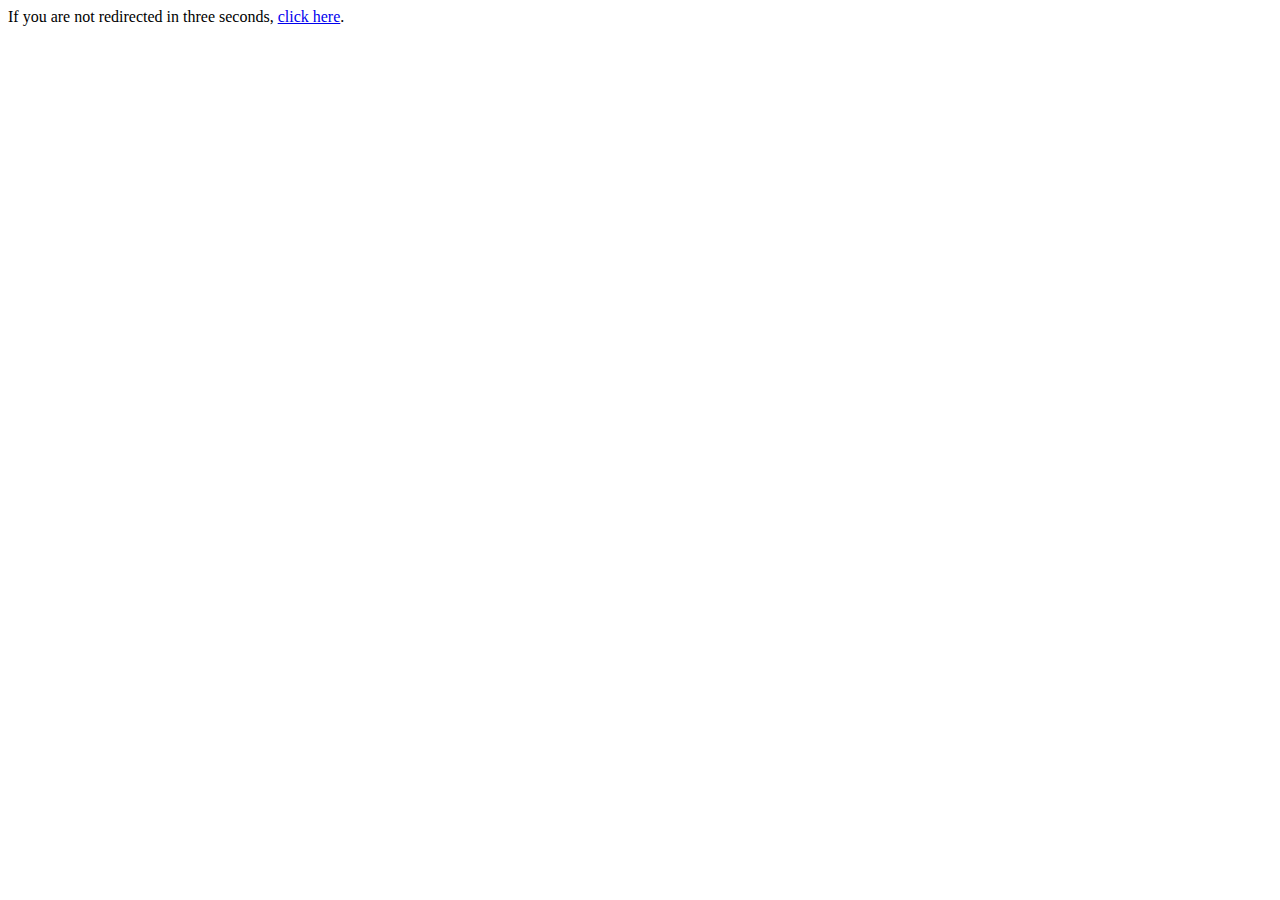
<file: index.html>
<html>
<head>
   <meta http-equiv="refresh" content="3; URL=https://rzad.gethub.io/vt_nancy/invitation.html" />
</head>
<body>
   <p>If you are not redirected in three seconds, <a href="https://rzad.gethub.io/vt_nancy/invitation.html">click here</a>.</p>
</body>
</html>
</file>
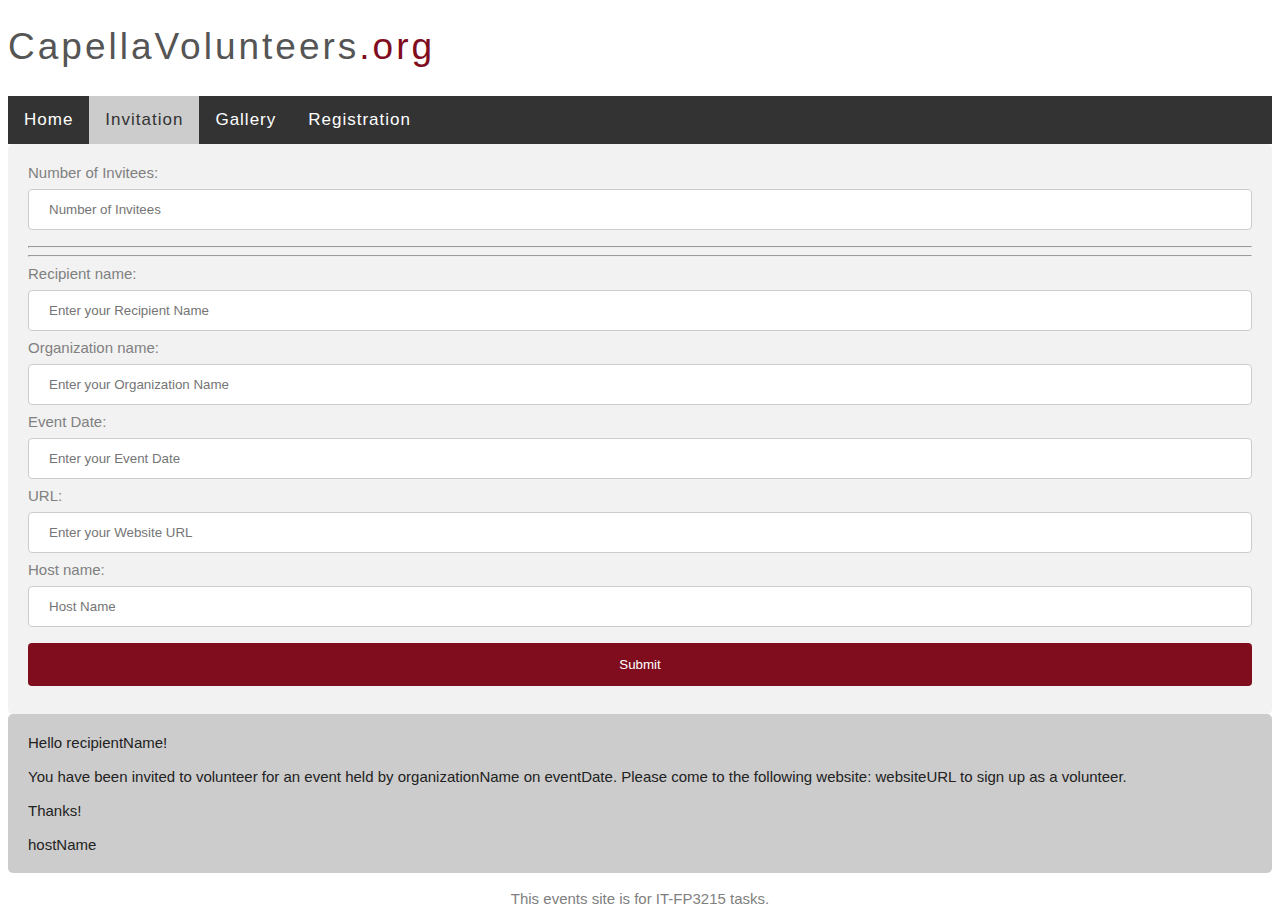
<file: invitation.html>
<!DOCTYPE html>
<html lang="en-US">

  <head>
    <title>Invitation Page</title>
    <link rel="stylesheet" type="text/css" href="css/main.css" />

  </head>

  <body>
    <header>
      <div class="top">
        <a class="logo" href="index.html">CapellaVolunteers<span class="dotcom">.org</span></a>
      </div>
      <nav>
        <ul class="topnav">
          <li><a href="index.html">Home</a>
          </li>
          <li><a href="invitation.html" class="active">Invitation</a>
          </li>
          <li><a href="gallery.html">Gallery</a>
          </li>
          <li><a href="registration.html">Registration</a>
          </li>
        </ul>

      </nav>
    </header>
    <section id="pageForm">

      <label for="numInvitees">Number of Invitees:</label>
      <input type="text" id="numInviteesEl" name="numInvitees" placeholder="Number of Invitees" />

      <form action="#">
        <div id='rows'>
          <hr>
          <hr>
          <label for="recipientName">Recipient name:</label>
          <input type="text" id="recipientNameEl_0" name="recipientName" placeholder="Enter your Recipient Name" />

          <label for="organizationName">Organization name:
          </label>
          <input type="text" id="organizationNameEl_0" name="organizationName" placeholder="Enter your Organization Name" />

          <label for="eventDate">Event Date:
          </label>
          <input type="text" id="eventDateEl_0" name="eventDate" placeholder="Enter your Event Date" />

          <label for="websiteURL">URL:
          </label>
          <input type="text" id="websiteURLEl_0" name="websiteURL" placeholder="Enter your Website URL" />

          <label for="hostName">Host name:
          </label>
          <input type="text" id="hostNameEl_0" name="hostName" placeholder="Host Name" />
      
          <br>
        </div>

        <input type="submit" value="Submit">
      </form>
    </section>

    <div id="display">
      <div id='articles'>
        <article id="placeholderContent_0">
          Hello <span id="recipientName_0">recipientName</span>!
          <br />
          <br /> You have been invited to volunteer for an event held by <span id="organizationName_0">organizationName</span>
          on <span id="eventDate_0">eventDate</span>. Please come to the following website: <span
            id="websiteURL_0">websiteURL</span> to sign up as a volunteer.
          <br />
          <br /> Thanks!
          <br />
          <br />
          <span id="hostName_0">hostName</span>
        </article>
          
        <br>
      </div>
    </div>

    <div style="text-align: center;">This events site is for IT-FP3215 tasks.
    </div>
    <script src="script.js"></script>
  </body>

</html>
</file>
<file: css/main.css>
body {
	font: 15px arial, sans-serif;
	color: #808080;
}
input[type='text'],
select,
input[type='password'],
radio {
	width: 100%;
	padding: 12px 20px;
	margin: 8px 0;
	display: inline-block;
	border: 1px solid #ccc;
	border-radius: 4px;
	box-sizing: border-box;
}
input[type='submit'] {
	width: 100%;
	background-color: #800d1e;
	color: white;
	padding: 14px 20px;
	margin: 8px 0;
	border: none;
	border-radius: 4px;
	cursor: pointer;
}
input[type='submit']:hover {
	background-color: #802f1e;
}
section {
	border-radius: 5px;
	background-color: #f2f2f2;
	padding: 20px;
}
article {
	border-radius: 5px;
	background-color: #cccccc;
	padding: 20px;
	color: #222222;
}
ul.topnav {
	list-style-type: none;
	margin: 0;
	padding: 0;
	overflow: hidden;
	background-color: #333;
}
ul.topnav li {
	float: left;
}
ul.topnav li a {
	display: block;
	color: white;
	text-align: center;
	padding: 14px 16px;
	text-decoration: none;
}
ul.topnav li a:hover:not(.active) {
	background-color: #111;
}
ul.topnav li a.active {
	background-color: #cccccc;
	color: #333;
}
ul.topnav li.right {
	float: right;
}
@media screen and (max-width: 600px) {
	ul.topnav li.right,
	ul.topnav li {
		float: none;
	}
}
.top {
	position: relative;
	background-color: #ffffff;
	height: 68px;
	padding-top: 20px;
	line-height: 50px;
	overflow: hidden;
	z-index: 2;
}
.logo {
	font-family: arial;
	text-decoration: none;
	line-height: 1;
	-webkit-font-smoothing: antialiased;
	-moz-osx-font-smoothing: grayscale;
	font-size: 37px;
	letter-spacing: 3px;
	color: #555555;
	display: block;
	position: absolute;
	top: 17px;
}
.logo .dotcom {
	color: #800d1e;
}
.topnav {
	position: relative;
	z-index: 2;
	font-size: 17px;
	background-color: #5f5f5f;
	color: #f1f1f1;
	width: 100%;
	padding: 0;
	letter-spacing: 1px;
}
.top .logo {
	position: relative;
	top: 0;
	width: 100%;
	text-align: left;
	margin: auto;
}
footer {
	position: absolute;
	right: 0;
	bottom: 0;
	left: 0;
	padding: 1rem;
	background-color: #efefef;
	text-align: center;
}
div.gallery {
	margin: 5px;
	border: 1px solid #ccc;
	float: left;
	width: 180px;
}

div.gallery:hover {
	border: 1px solid #777;
}

div.gallery img {
	width: 100%;
	height: auto;
}

div.desc {
	padding: 15px;
	text-align: center;
}
</file>
